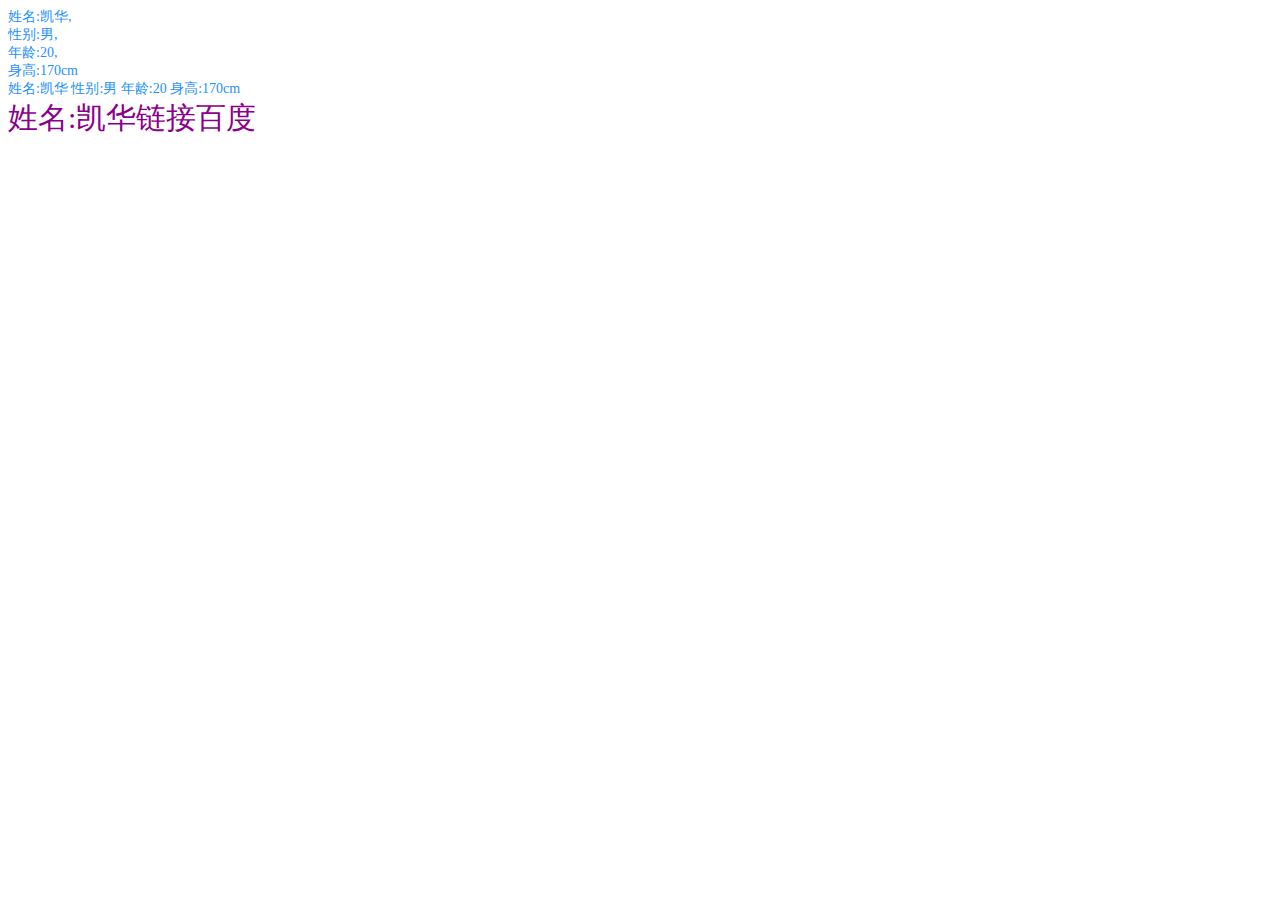
<file: 8.08/names.html>
<!DOCTYPE html>
<html>
	<head>
		<meta charset="utf-8">
		<title></title>
		<style>
			body{font-size:14px;color:dodgerblue;}
			a{font-size:30px;text-decoration:none;color:darkmagenta;}
		</style>
	</head>
	<body>
	</body>
	<script type="text/javascript" src="names.js"></script>
</html>
</file>
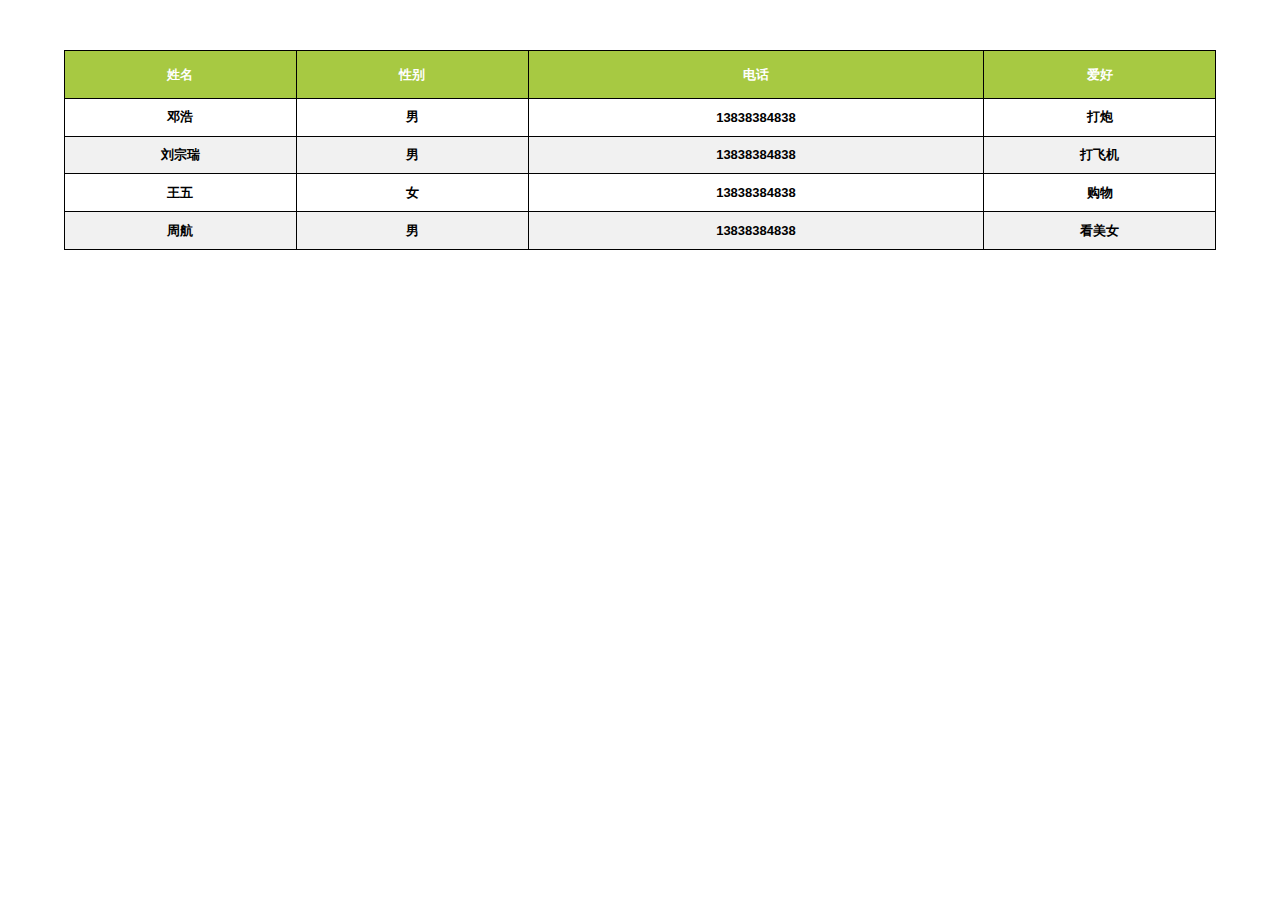
<file: 8.16/double.html>
<!DOCTYPE html>
<html>  
    <head>  
        <meta http-equiv="Content-Type" content="text/html; charset=utf-8">  
        <title>单双行显示不同的颜色</title>  
        <style type = "text/css">
        	*{
        		margin: 0;
        		padding: 0;
        	}
        	body{
        		font-size:13px;	
        	}
            #person  
                {
                    border-style:1px solid #fff;
                    font-weight:bold;  
                    font-family:楷体,Arial, Helvetica, sans-serif;  
                    border-collapse:collapse;  
                    margin:50px auto;
                }  
            #person th   
                {
                    border:1px solid #000;  
                    padding:3px 7px 2px 7px;  
                    background-color:#A7C942;  
                    color:#ffffff;  
                    text-align:center;  
                }  
            #person td   
                {  
                    border:1px solid #000;
                    text-align:center;  
                }  
        </style>  
    </head>  
    <body>	
        <table id = "person" align = "center" width = "90%" height = "200">  
            <tr>  
                <th>姓名</th>  
                <th>性别</th>  
                <th>电话</th>  
                <th>爱好</th>  
            </tr>  
            <tr>  
                <td>邓浩</td>  
                <td>男</td>  
                <td>13838384838</td>  
                <td>打炮</td>  
            </tr>  
            <tr>  
                <td>刘宗瑞</td>  
                <td>男</td>  
                <td>13838384838</td>  
                <td>打飞机</td>  
            </tr>  
            <tr>  
                <td>王五</td>  
                <td>女</td>  
                <td>13838384838</td>  
                <td>购物</td>  
            </tr>  
            <tr>  
                <td>周航</td>  
                <td>男</td>  
                <td>13838384838</td>  
                <td>看美女</td>  
            </tr>  
        </table>  
        <script type = "text/javascript">  
                window.onload = function color(){//窗口加载时调用  
                var table = document.getElementById("person");//根据table的 id 属性值获得对象  
                var rows = table.getElementsByTagName("tr");//获取table类型的tr元素的列表  
//              for(var i = 0; i < rows.length; i++){  
//                  if(i % 2 == 0){  
//                      rows[i].style.backgroundColor = "#f1f1f1";//偶数行时背景色为#EAF2D3  
//                  }  
//                  else{  
//                      rows[i].style.backgroundColor = "White";//单数行时背景色为white  
//                  }
//              }
                for(var i = 0; i < rows.length; i+=2){
                	rows[i].style.backgroundColor = "#f1f1f1";
                }
            }
        </script>
    </body>  
</html>
</file>
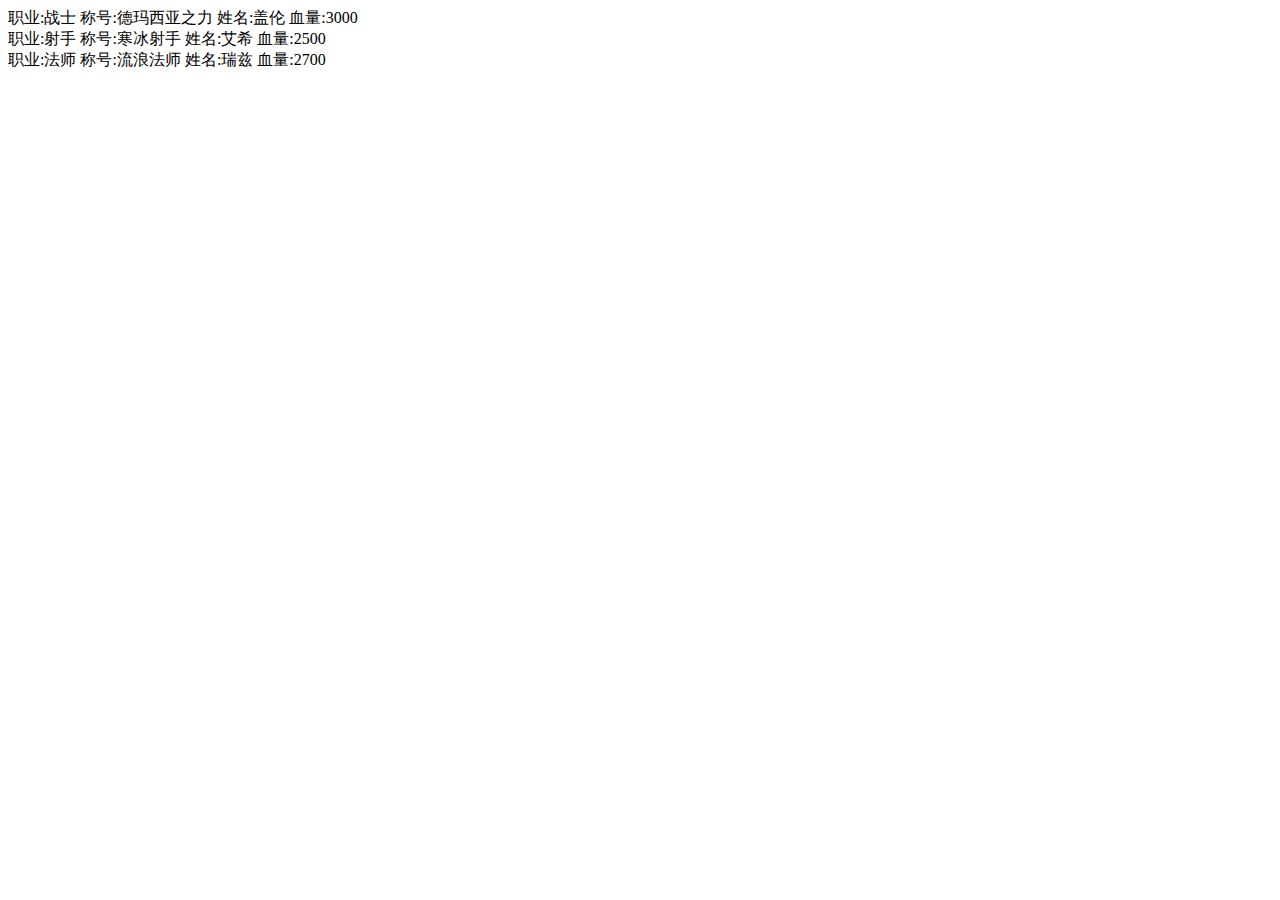
<file: 8.16/stringDemo.html>
<!DOCTYPE html>
<html>
	<head>
		<meta charset="utf-8">
		<title></title>
		<script type="text/javascript">
			//将字符串“i come from beijing”倒置成“beijing from come i”
			var str="i come from beijing";
			function change(str){
				var arr = str.split(" ");
				arr.reverse();
				console.log(arr.join(" "));
			}
			change(str);
			
			//编写函数rightchange(char,n)实现字符串char循环右移n位
			function rightchange(char,n){
				var arr = char.split("");
				n = n%arr.length;//取余
				for(var i=0;i<n;i++){
					arr.unshift(arr.pop());
				}
				console.log(arr.join(""));
			}
			rightchange("abcdefg",2);
			
			//编写函数maxr(char)返回字符串char中最长的连续重复字母
			function maxr(char){
		        var a = 0;
		        var b=1;
		        var maxlength = 0;
		        var maxchar = "";
		        while(a<=char.length-2){
		            if(char.charAt(a) == char.charAt(b)){
		                b++;
		            }else{
		               if(b-a>maxlength){
		                  maxlength = b-a;
		                  maxchar = char.slice(a,b);
		               }
		               a = b;
		               b = a+1;
		            }
		        }
		        console.log(maxchar,maxlength);
		    }
		     var str = "mmmiijjjjkkkkkkssptr";
		     maxr(str);
		     
		var str = "战士@德玛西亚之力@盖伦@3000#射手@寒冰射手@艾希@2500#法师@流浪法师@瑞兹@2700";
//		职业:
//		称号:
//		姓名:
//		血量:
		var hero=["职业","称号","姓名","血量"];
		var arr=str.split("#");
		console.log(arr);
		for(var i=0;i<arr.length;i++){
			var arr2=arr[i].split("@");
			for(var j=0;j<arr2.length;j++){
				document.write(hero[j]+":"+arr2[j]+"&nbsp;");
			}
			document.write("<br/>");
		}
		
		function check(str1,str2){
			var str,maxlength=0;maxstring="";
			for (var star=0;star<=str2.length;star++) {
				for (var end=star+1;end<=str2.length;end++) {
					str = str2.substring(star,end);
					if(str1.indexOf(str)!=-1&&str.length>maxlength){
						maxlength = str.length;
						maxstring = str;
					}
				}
			}
			return maxstring;
		}
		console.log(check("abcde","abcd"));
		
		var num = 3.4;
		console.log(Math.round(num));
		console.log(Math.ceil(num));
		console.log(Math.floor(num));
		console.log(num.toFixed(2));
		console.log(Math.pow(2,3));
		console.log(Math.sqrt(4));
		
		function round(num,n){
			num*=Math.pow(10,n);
			num = Math.round(num);
			return num/Math.pow(10,n);
		}
		console.log(round(3.14159,2));
		console.log(Math.max(1,2,3));
		console.log(Math.min(1,2,3));
		console.log(Math.max.apply(Math,[1,2,3,4,5]));
		console.log(Math.min.apply(Math,[1,2,3,4,5]));
		console.log(Math.random());
		
		console.log(document.body.nodeType);
		console.log(document.body.nodeName);
		console.log(document.body.nodeValue);
		</script>
	</head>
	<body>
	</body>
</html>
</file>
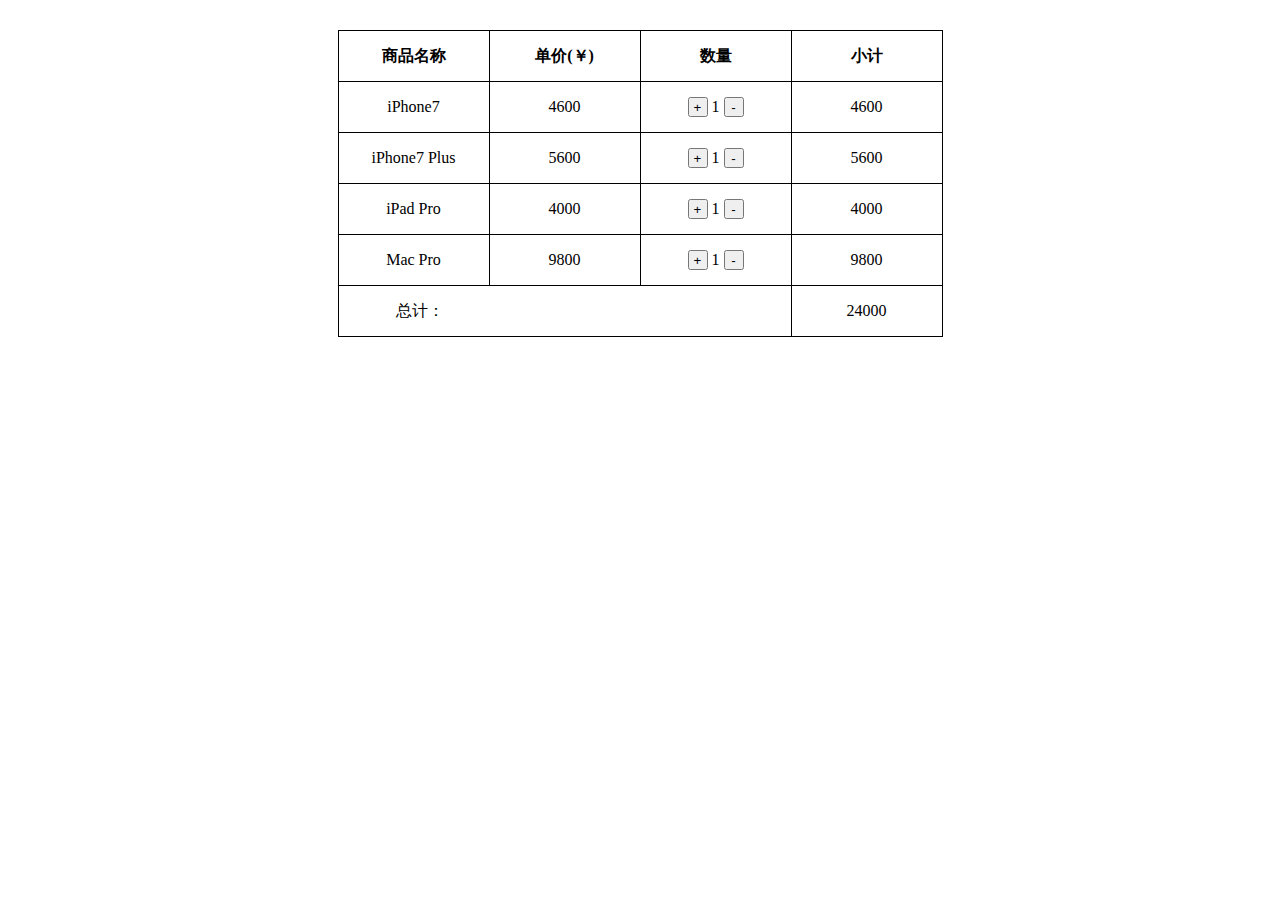
<file: 8.16/table.html>
<!DOCTYPE html>
<html>
	<head>
		<meta charset="utf-8">
		<title></title>
		<style type="text/css">
			*{margin: 0;padding: 0;}
			table{border:1px solid #000;margin:30px auto;}
			th,td{width:150px;height:50px;text-align: center;}
			button{width:20px;height:20px;}
		</style>
	</head>
	<body>
		<table cellspacing="0" rules="all">
			<thead>
				<th>商品名称</th>
				<th>单价(￥)</th>
				<th>数量</th>
				<th>小计</th>
			</thead>
			<tr>
				<td>iPhone7</td>
				<td class="price">4600</td>
				<td>
					<button onclick="calc(this)">+</button>
					<span class="num">1</span>
					<button onclick="calc(this)">-</button>
				</td>
				<td class="money">4600</td>
			</tr>
			<tr>
				<td>iPhone7 Plus</td>
				<td class="price">5600</td>
				<td>
					<button onclick="calc(this)">+</button>
					<span class="num">1</span>
					<button onclick="calc(this)">-</button>
				</td>
				<td class="money">5600</td>
			</tr>
			<tr>
				<td>iPad Pro</td>
				<td class="price">4000</td>
				<td>
					<button onclick="calc(this)">+</button>
					<span class="num">1</span>
					<button onclick="calc(this)">-</button>
				</td>
				<td class="money">4000</td>
			</tr>
			<tr>
				<td>Mac Pro</td>
				<td class="price">9800</td>
				<td>
					<button onclick="calc(this)">+</button>
					<span class="num">1</span>
					<button onclick="calc(this)">-</button>
				</td>
				<td class="money">9800</td>
			</tr>
			<tr>
				<td style="padding-right:290px;" colspan="3">总计：</td>
				<td id="total">24000</td>
			</tr>
		</table>
	</body>
	<script type="text/javascript">
		function calc(btn){
			var num = btn.parentNode.getElementsByClassName("num")[0];
			var total= document.getElementById("total");
			total.innerHTML = 0;
			var money = document.getElementsByClassName("money");
			if(btn.innerHTML=="+"){
				num.innerHTML++;
			}else{
				if(num.innerHTML>0){
					num.innerHTML--;
				}
			}
			btn.parentNode.parentNode.getElementsByClassName("money")[0].innerHTML=
			btn.parentNode.parentNode.getElementsByClassName("price")[0].innerHTML*num.innerHTML;
			for(var i=0;i<money.length;i++){
				total.innerHTML=parseInt(total.innerHTML)+parseInt(money[i].innerHTML);
			}
		}
	</script>
</html>
</file>
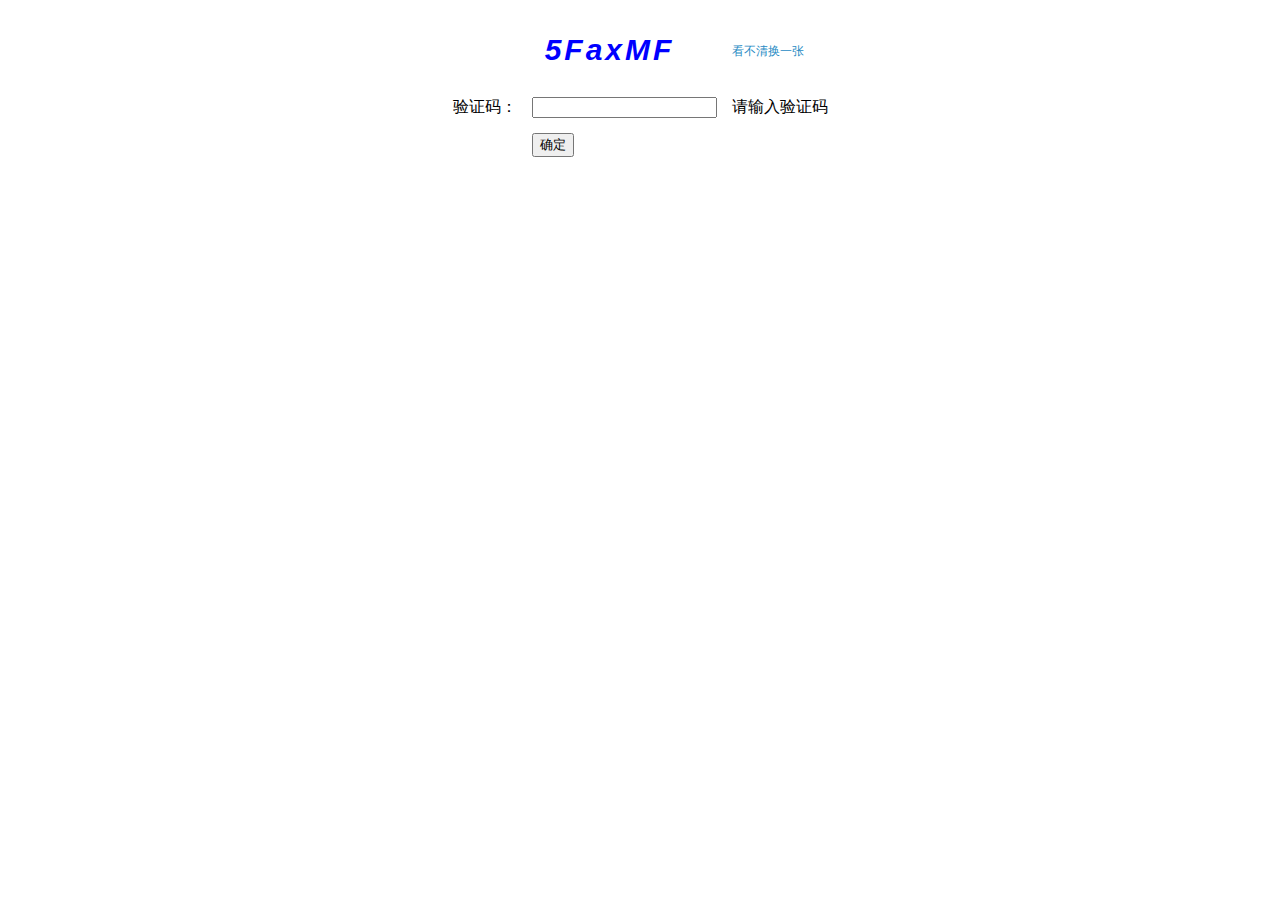
<file: 8.16/验证.html>
<!DOCTYPE html>
<html>
	<head>
		<meta charset="utf-8" />
		<title></title>
		<style type="text/css">
			.code{
				font-family:Arial;
				font-style:italic;
				color:blue;
				font-size:30px;
				border:0;
				padding:2px 3px;
				letter-spacing:3px;
				font-weight:bolder;
				float:left;
				cursor:pointer;
				width:150px;
				height:60px;
				line-height:60px;
				text-align:center;
				vertical-align:middle;
			}
			a{
				text-decoration:none;
				font-size:12px;
				color:#288bc4;
			}
			a:hover{
				text-decoration:underline;
			}
			table{
				margin: auto;
			}
		</style>
	</head>
	<body onload="createCode()">
		<form id="form1" runat="server" onsubmit="validateCode()">
			<div>
				<table border="0" cellspacing="5" cellpadding="5">
					<tr>
						<td></td>
						<td><div class="code" id="checkCode" onclick="createCode()"></div></td>
						<td><a href="#" onclick="createCode()">看不清换一张</a></td>
					</tr>
					<tr>
						<td>验证码：</td>
						<td><input style="float:left;" type="text"  id="inputCode" /></td>
						<td>请输入验证码</td>
					</tr>
					<tr>
						<td></td>
						<td><input id="Button1" onclick="validateCode();" type="button" value="确定" /></td>
						<td></td>
					</tr>
				</table>
			</div>
		</form>
		<script type="text/javascript">
			var code;
			function createCode(){
				code = "";
				//验证码的长度
				var codeLength = 6;
				var checkCode = document.getElementById("checkCode");
				//所有组成验证码的字符
				var codeChars = new Array(0, 1, 2, 3, 4, 5, 6, 7, 8, 9,
								'a','b','c','d','e','f','g','h','i','j','k','l','m',
								'n','o','p','q','r','s','t','u','v','w','x','y','z',
								'A','B','C','D','E','F','G','H','I','J','K','L','M',
								'N','O','P','Q','R','S','T','U','V','W','X','Y','Z');
				for(var i = 0; i < codeLength; i++){
					var charNum = Math.floor(Math.random() * 52);
					code += codeChars[charNum];
				}
				if(checkCode){
					checkCode.className = "code";
					checkCode.innerHTML = code;
				}
			}
			function validateCode(){
				var inputCode=document.getElementById("inputCode").value;
				if(inputCode.length <= 0){
					alert("请输入验证码！");
				}
				else if(inputCode.toUpperCase() != code.toUpperCase()){
					alert("验证码输入有误！");
					createCode();
				}else{
					alert("验证码正确！");
				}
			}
		</script>
	</body>
</html>
</file>
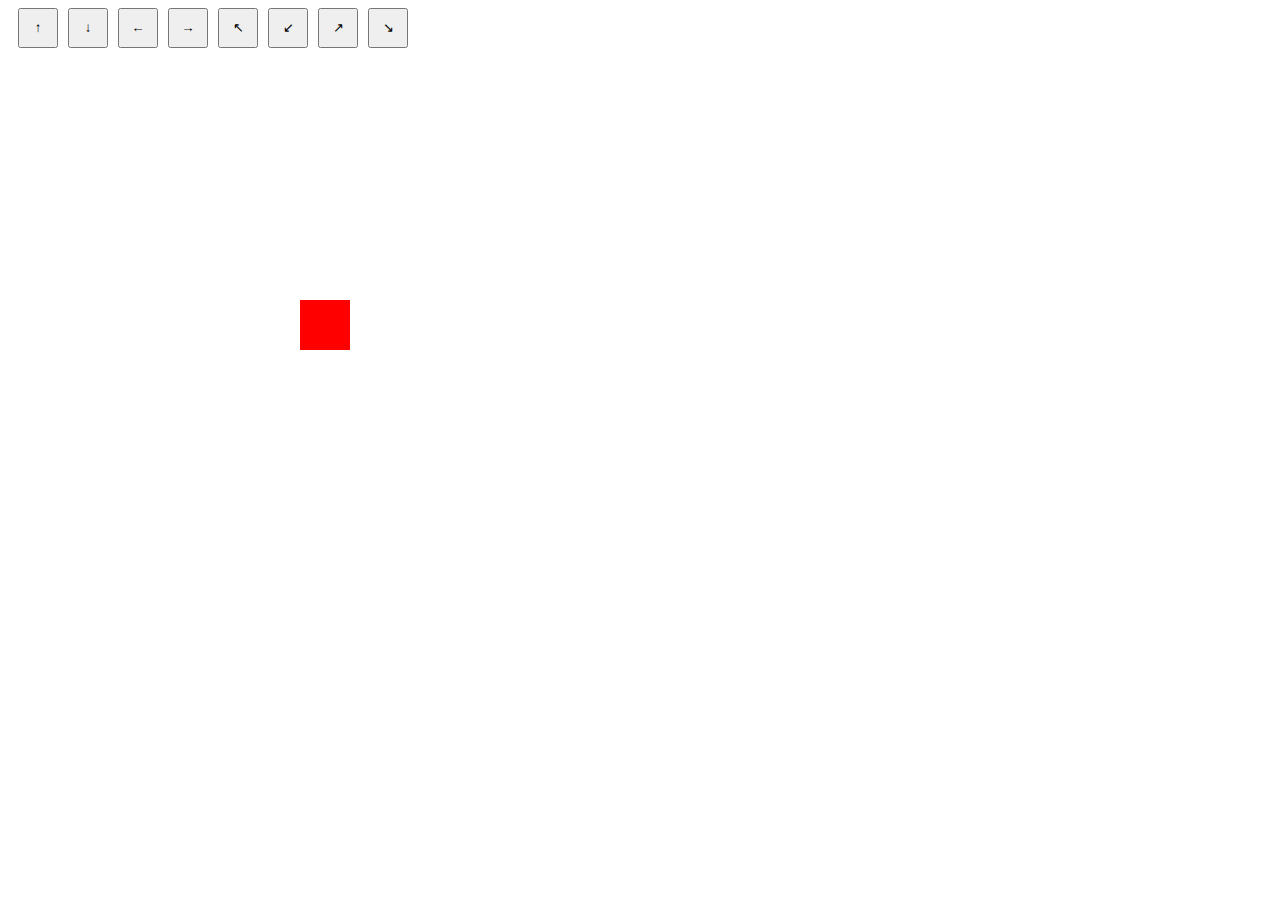
<file: 8.21/zuoye1.html>
<!DOCTYPE html>
<html>
	<head>
		<meta charset="UTF-8">
		<title></title>
	</head>
	<style type="text/css">
		div{
			width:50px;height: 50px;background: red;
			position: absolute;
			left: 300px;
			top: 300px;
		}
		button{
			width:40px;
			height: 40px;
			margin-left: 10px;
			float: left;
			text-align: center;
			line-height:10px;
		}
	</style>	
	<body>
		<button>↑</button>
		<button>↓</button>
		<button>←</button>
		<button>→</button>
		<button>↖</button>
		<button>↙</button>
		<button>↗</button>
		<button>↘</button>
		<div></div>
	</body>
	<script type="text/javascript">
		var oDiv=document.getElementsByTagName('div')[0];
		var oBtns=document.getElementsByTagName('button');
		var nowLeft=300,nowTop=300;
		oBtns[0].onclick=function(){
			nowTop -= 10;
			move();
		}
		oBtns[1].onclick=function(){
			nowTop += 10;
			move();
		}
		oBtns[2].onclick=function(){
			nowLeft -= 10;
			move();
		}
		oBtns[3].onclick=function(){
			nowLeft += 10;
			move();
		}
		oBtns[4].onclick=function(){
			nowTop -= 10;
			nowLeft -= 10;
			move();
		}
		oBtns[5].onclick=function(){
			nowTop += 10;
			nowLeft -= 10;
			move();
		}
		oBtns[6].onclick=function(){
			nowTop -= 10;
			nowLeft += 10;
			move();
		}
		oBtns[7].onclick=function(){
			nowTop += 10;
			nowLeft += 10;
			move();
		}
		function move(){
			oDiv.style.left=nowLeft+'px';
			oDiv.style.top=nowTop+'px';
		}
	</script>
</html>
</file>
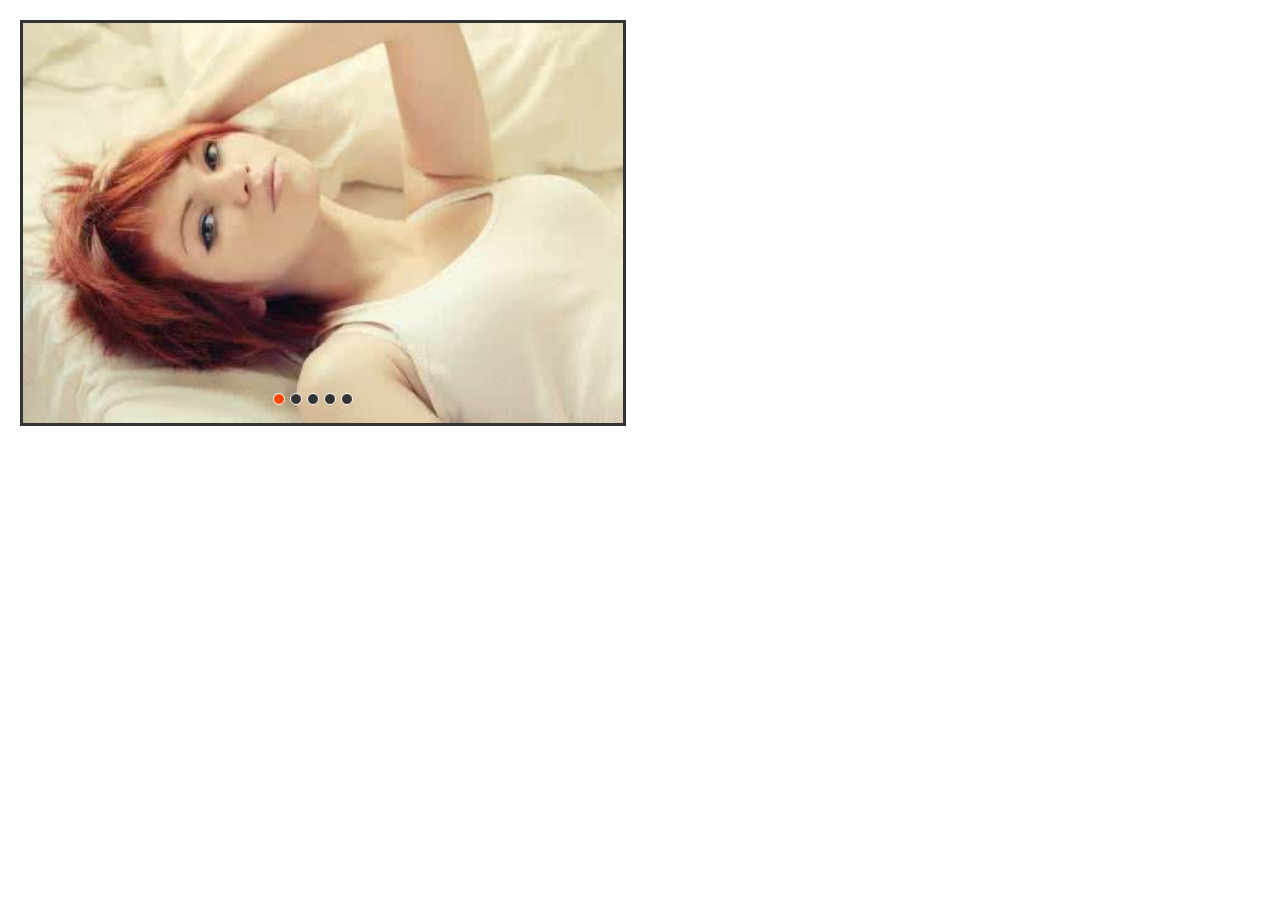
<file: 8.22/轮播图1.html>
<!DOCTYPE html>
<!DOCTYPE html>
<html>

<head>
    <meta charset="UTF-8">
    <title></title>
    <style type="text/css">
        * {
            margin: 0;
            padding: 0;
            text-decoration: none;
        }
        
        body {
            padding: 20px;
        }
        
        #container {
            position: relative;
            width: 600px;
            height: 400px;
            border: 3px solid #333;
            overflow: hidden;
        }
        
        #list {
            position: absolute;
            z-index: 1;
            width: 4200px;
            height: 400px;
        }
        
        #list img {
            float: left;
            width: 600px;
            height: 400px;
        }
        
        #buttons {
            position: absolute;
            left: 250px;
            bottom: 20px;
            z-index: 2;
            height: 10px;
            width: 100px;
        }
        
        #buttons span {
            float: left;
            margin-right: 5px;
            width: 10px;
            height: 10px;
            border: 1px solid #fff;
            border-radius: 50%;
            background: #333;
            cursor: pointer;
        }
        
        #buttons .on {
            background: orangered;
        }
        
        .arrow {
            position: absolute;
            top: 180px;
            z-index: 2;
            display: none;
            width: 40px;
            height: 40px;
            font-size: 36px;
            font-weight: bold;
            line-height: 39px;
            text-align: center;
            color: #fff;
            background-color: RGBA(0, 0, 0, .3);
            cursor: pointer;
        }
        
        .arrow:hover {
            background-color: RGBA(0, 0, 0, .7);
        }
        
        #container:hover .arrow {
            display: block;
        }
        
        #prev {
            left: 20px;
        }
        
        #next {
            right: 20px;
        }
    </style>
    <script type="text/javascript">
        /* 知识点：        */
        /*       this用法 */
        /*       DOM事件 */
        /*       定时器 */

        window.onload = function() {
            var container = document.getElementById('container');
            var list = document.getElementById('list');
            var buttons = document.getElementById('buttons').getElementsByTagName('span');
            var prev = document.getElementById('prev');
            var next = document.getElementById('next');
            var index = 1;
            var timer;

            function animate(offset) {
                //获取的是style.left，是相对左边获取距离，所以第一张图后style.left都为负值，
                //且style.left获取的是字符串，需要用parseInt()取整转化为数字。
                var newLeft = parseInt(list.style.left) + offset;
                list.style.left = newLeft + 'px';
                //无限滚动判断
                if (newLeft > -600) {
                    list.style.left = -3000 + 'px';
                }
                if (newLeft < -3000) {
                    list.style.left = -600 + 'px';
                }
            }

            function play() {
                //重复执行的定时器
                timer = setInterval(function() {
                    next.onclick();
                }, 2000)
            }

            function stop() {
                clearInterval(timer);
            }

            function buttonsShow() {
                //将之前的小圆点的样式清除
                for (var i = 0; i < buttons.length; i++) {
                    if (buttons[i].className == "on") {
                        buttons[i].className = "";
                    }
                }
                //数组从0开始，故index需要-1
                buttons[index - 1].className = "on";
            }

            prev.onclick = function() {
                index -= 1;
                if (index < 1) {
                    index = 5
                }
                buttonsShow();
                animate(600);
            };

            next.onclick = function() {
                //由于上边定时器的作用，index会一直递增下去，我们只有5个小圆点，所以需要做出判断
                index += 1;
                if (index > 5) {
                    index = 1
                }
                animate(-600);
                buttonsShow();
            };

            for (var i = 0; i < buttons.length; i++) {
                (function(i) {
                    buttons[i].onclick = function() {

                        /*   这里获得鼠标移动到小圆点的位置，用this把index绑定到对象buttons[i]上，去谷歌this的用法  */
                        /*   由于这里的index是自定义属性，需要用到getAttribute()这个DOM2级方法，去获取自定义index的属性*/
                        var clickIndex = parseInt(this.getAttribute('index'));
                        var offset = 600 * (index - clickIndex); //这个index是当前图片停留时的index
                        animate(offset);
                        index = clickIndex; //存放鼠标点击后的位置，用于小圆点的正常显示
                        buttonsShow();
                    }
                })(i)
            }

            container.onmouseover = stop;
            container.onmouseout = play;
            play();

        }
    </script>
</head>

<body>

    <div id="container">
        <div id="list" style="left: -600px;">
            <img src="1.jpg" alt="1" />
            <img src="1.jpg" alt="1" />
            <img src="2.jpg" alt="2" />
            <img src="3.jpg" alt="3" />
            <img src="4.jpg" alt="4" />
            <img src="5.jpg" alt="5" />
            <img src="5.jpg" alt="5" />
        </div>
        <div id="buttons">
            <span index="1" class="on"></span>
            <span index="2"></span>
            <span index="3"></span>
            <span index="4"></span>
            <span index="5"></span>
        </div>
        <a href="javascript:;" id="prev" class="arrow">&lt;</a>
        <a href="javascript:;" id="next" class="arrow">&gt;</a>
    </div>

</body>

</html>
</file>
